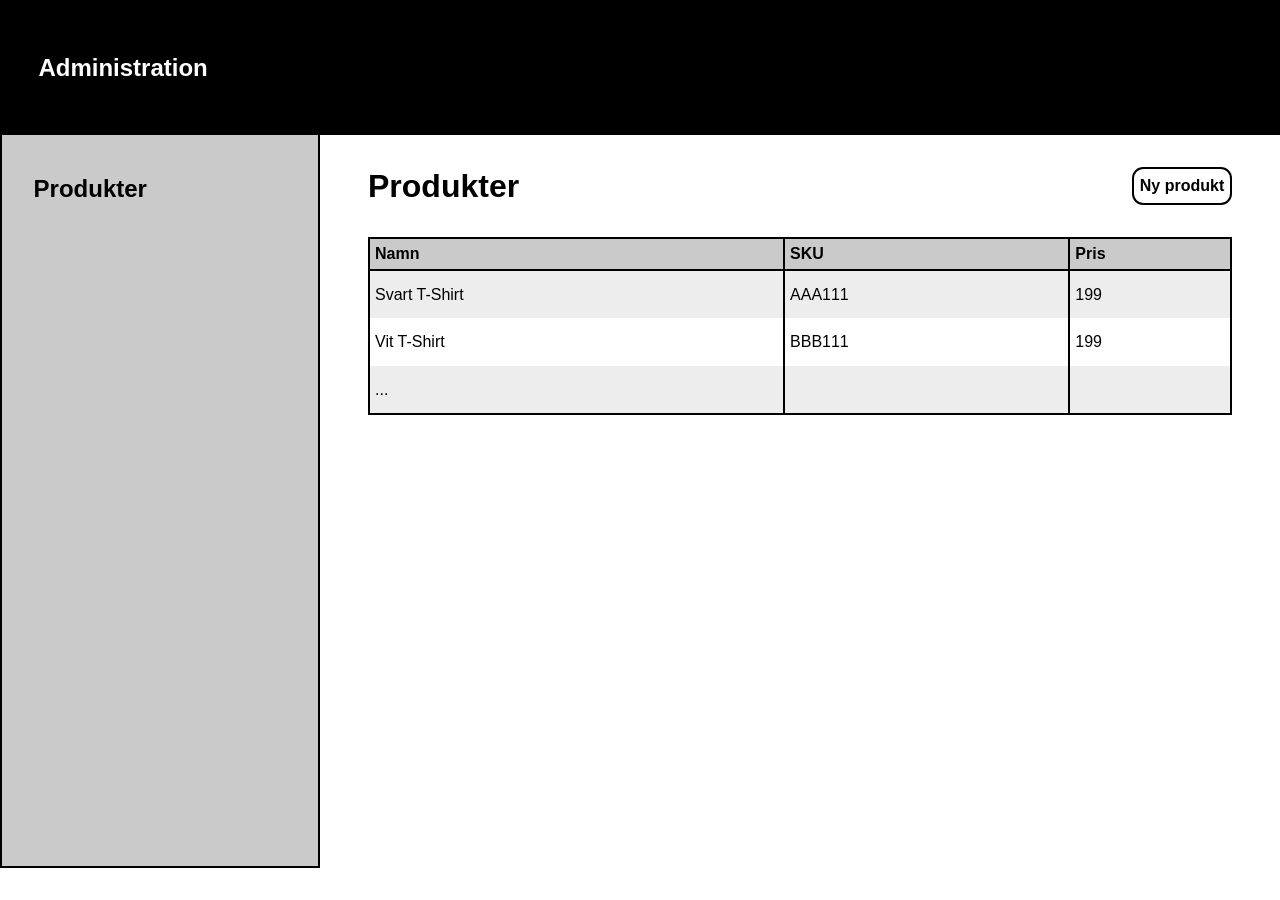
<file: admin/products/index.html>
<!DOCTYPE html>
<html lang="sv">
  <head>
    <meta charset="UTF-8">
    <meta name="viewport" content="width=device-width, initial-scale=1.0">
    <title>Administration</title>
    <link rel="stylesheet" href="/admin/products/css/style.css">
  </head>
  <body>
    <div class="container">
      <header>
        <h2>Administration</h2>
      </header>
      <aside>
        <h2>Produkter</h2>
      </aside>
      <article>
        <div>
          <h1>Produkter</h1>
          <a href="/admin/products/new.html">
            <div class="button">Ny produkt</div>
          </a>
          <table>
            <tr>
              <th>Namn</th>
              <th>SKU</th>
              <th>Pris</th>
            </tr>
            <tr>
              <td class="no-bottom-border">Svart T-Shirt</td>
              <td>AAA111</td>
              <td>199</td>
            </tr>
            <tr>
              <td>Vit T-Shirt</td>
              <td>BBB111</td>
              <td>199</td>
            </tr>
            <tr>
              <td>...</td>
              <td></td>
              <td></td>
            </tr>
          </table>
        </div>
      </article>
    </div>
  </body>
</html>
</file>
<file: admin/products/css/style.css>
:root {
    --background-color-header: black;
    --background-color-aside: rgb(202, 202, 202);
}

* {
    margin: 0;
    padding: 0;
    box-sizing: border-box;
    font-family: Arial, Helvetica, sans-serif;
}

.container {
    width: 100%;
    height: 100vh;
    display: grid;
    grid-template-columns: minmax(130px, 25%) 1fr;
    grid-template-rows: 15% 1fr;
}

header {
    grid-area: 1/1/2/3;
    background-color: var(--background-color-header);
    align-content: center;
}

header h2 {
    color: white;
    padding-left: 3%;
}

aside {
    grid-area: 2/1/3/2;
    background-color: var(--background-color-aside);
    margin-bottom: 2rem;
    border: 2px solid black;
    border-top: none;
}

aside h2 {
    padding-top: 2.5rem;
    padding-left: 10%;
}

article {
    grid-area: 2/2/3/3;
}

article div {
    display: grid;
    grid-template-columns: 1fr 25%;
    grid-template-rows: 1fr 3fr;
    margin: 0 5%;
}

h1 {
    grid-area: 1/1/2/2;
    color: black;
    font-weight: bold;
    font-size: 2em;
    align-self: end;
}

.button {
    width: 100px;
    height: 30%;
    border: 2px solid black;
    border-radius: 0.7rem;
    margin-bottom: 0;
    display: flex;
    justify-content: center;
    align-items: center;
    padding: 0.5rem;
    text-wrap: nowrap;
    font-weight: bold;
}

a {
    grid-area: 1/2/2/3;
    align-self: end;
    text-decoration: none;
    color: black;
    justify-self: end;
    margin-right: 5px;
}

table {
    grid-area: 2/1/3/3;
    width: 100%;
    border-collapse: collapse;
    justify-self: center;
    margin-top: 2rem;
}

table,
td,
th {
    border: 2px solid;
}

tr {
    height: 3rem;
}

tr:first-of-type {
    height: 2rem;
    background-color: rgb(203, 202, 202);
    text-align: left;
}

tr:nth-child(even) {
    background-color: rgb(237, 237, 237);
}

td,
th {
    padding-left: 5px;
}

td {
    border-bottom: none;
    border-top: none;
}
</file>
